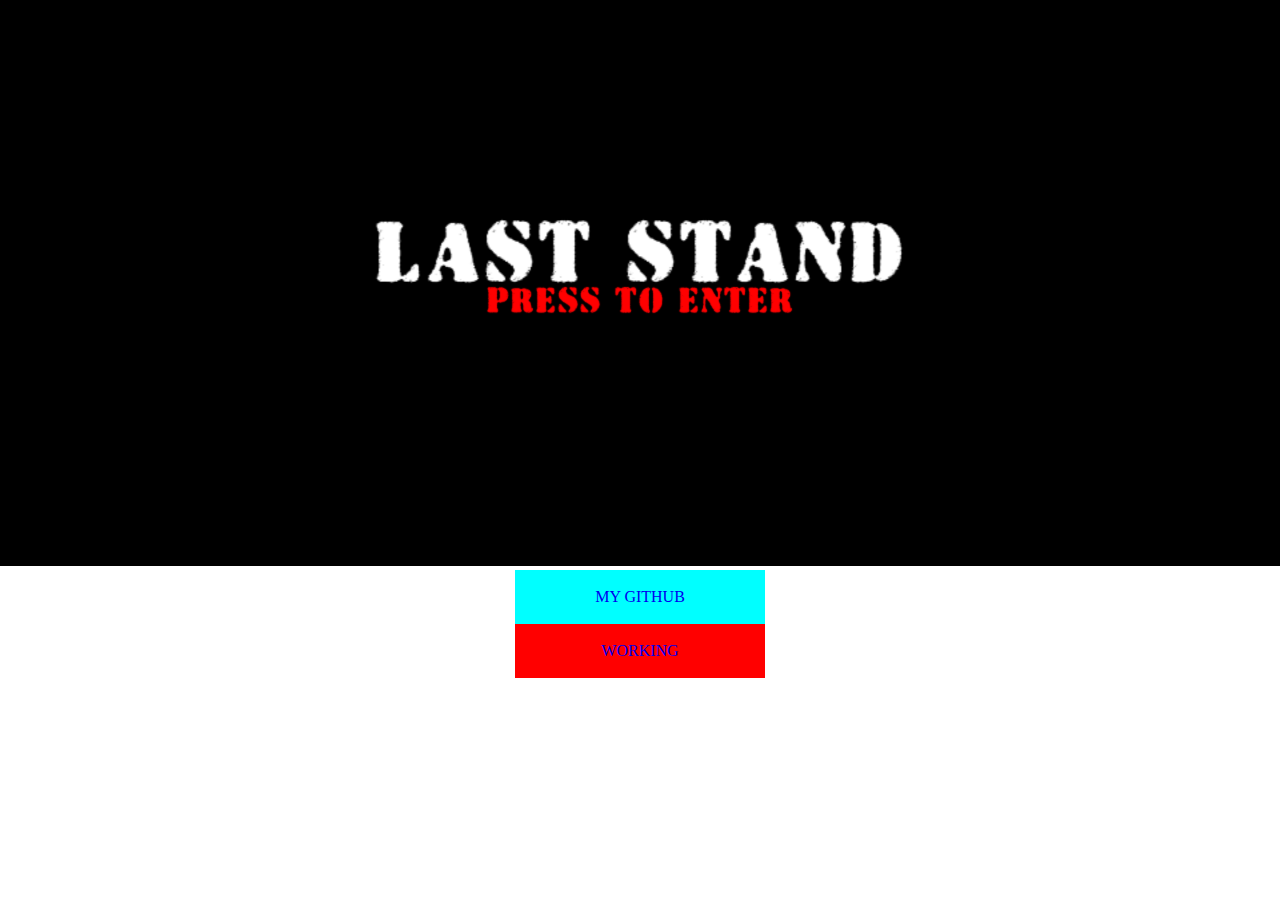
<file: htmls/index.html>
<!DOCTYPE html>
<html lang="ja">
    <head>
        <meta charset="utf-8">
        <meta name="viewport" content="wideth=device-width,initial-scale=1.0">
        <title>Tasuku Task</title>
        <link rel="stylesheet" href="../cssS/WebCreate.css">
        <link href="https://fonts.googleapis.com
        /css2?family=Alfa+Slab+One&display=swap" 
        rel="stylesheet">
    </head>
    <body>
        <div class="imageSize"><img src="../contents/FrontPhoto.png"></div>
        <div class="content"> <a href="https://github.com/tanku3080" target="button">My github</a></div>
        <div class="Game"> <a href="Games.html" target="button">Working</a></div>
    </body>
</html>
</file>
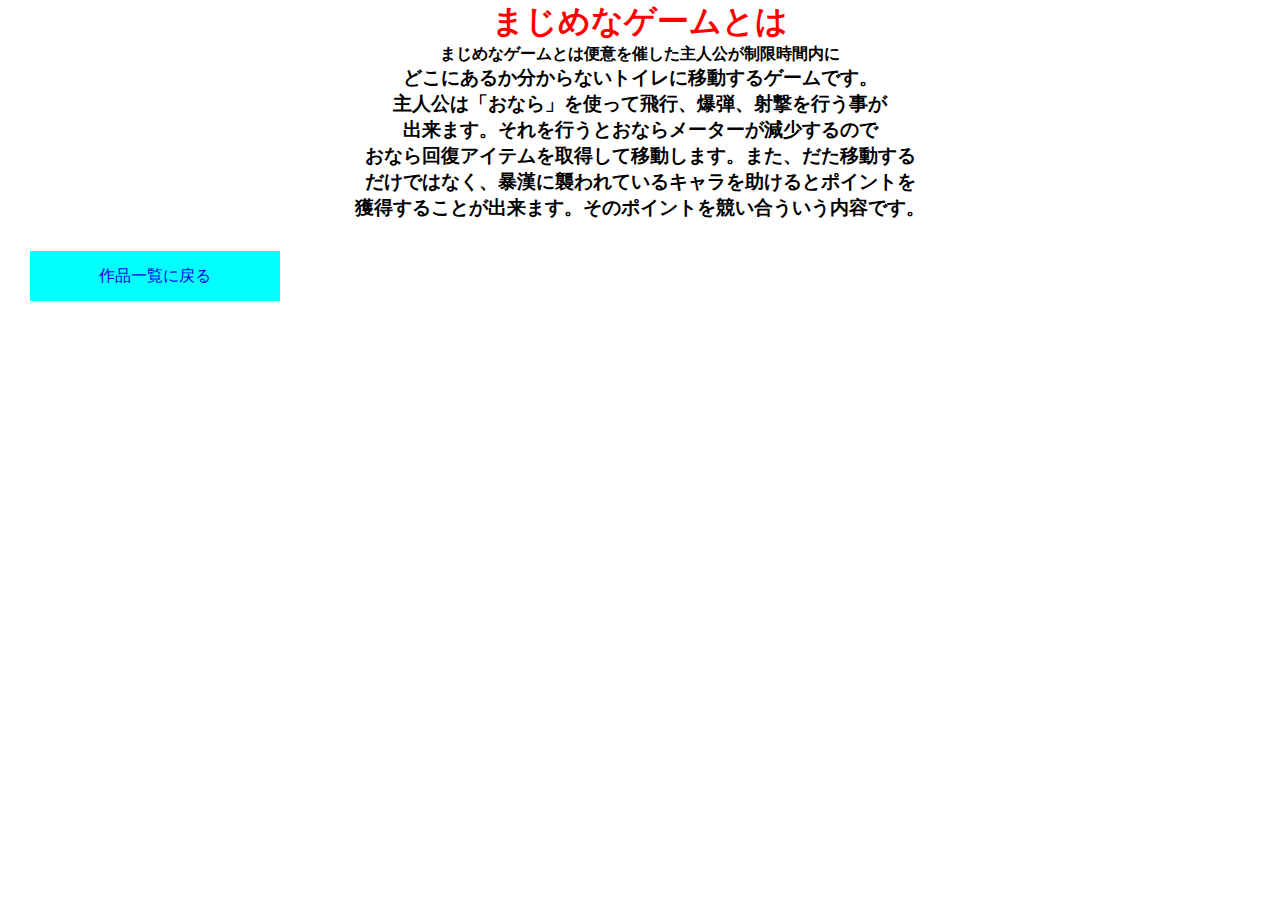
<file: htmls/BakaGame.html>
<!DOCTYPE html>
<html lang="ja">
    <head>
        <meta name="viewport" content="width=360,initial-scale=1">
        <title>まじめなゲーム</title>
        <link rel="stylesheet" href="../cssS/GameScene.css">
    </head>
    <body>
        <div class="textGroup">
            <div class="textSet"><h1>まじめなゲームとは</h1></div>

            <p><h4>まじめなゲームとは便意を催した主人公が制限時間内に</h4></p>
            <p><h3>どこにあるか分からないトイレに移動するゲームです。</h3></p>
            <p><h3>主人公は「おなら」を使って飛行、爆弾、射撃を行う事が</h3></p>
            <p><h3>出来ます。それを行うとおならメーターが減少するので</h3></p>
            <p><h3>おなら回復アイテムを取得して移動します。また、だた移動する</h3></p>
            <p><h3>だけではなく、暴漢に襲われているキャラを助けるとポイントを</h3></p>
            <p><h3>獲得することが出来ます。そのポイントを競い合ういう内容です。</h3></p>
            
                <div class="content"><a href="Games.html"target="button">作品一覧に戻る</a></div>
        </div>
    </body>
</html>
</file>
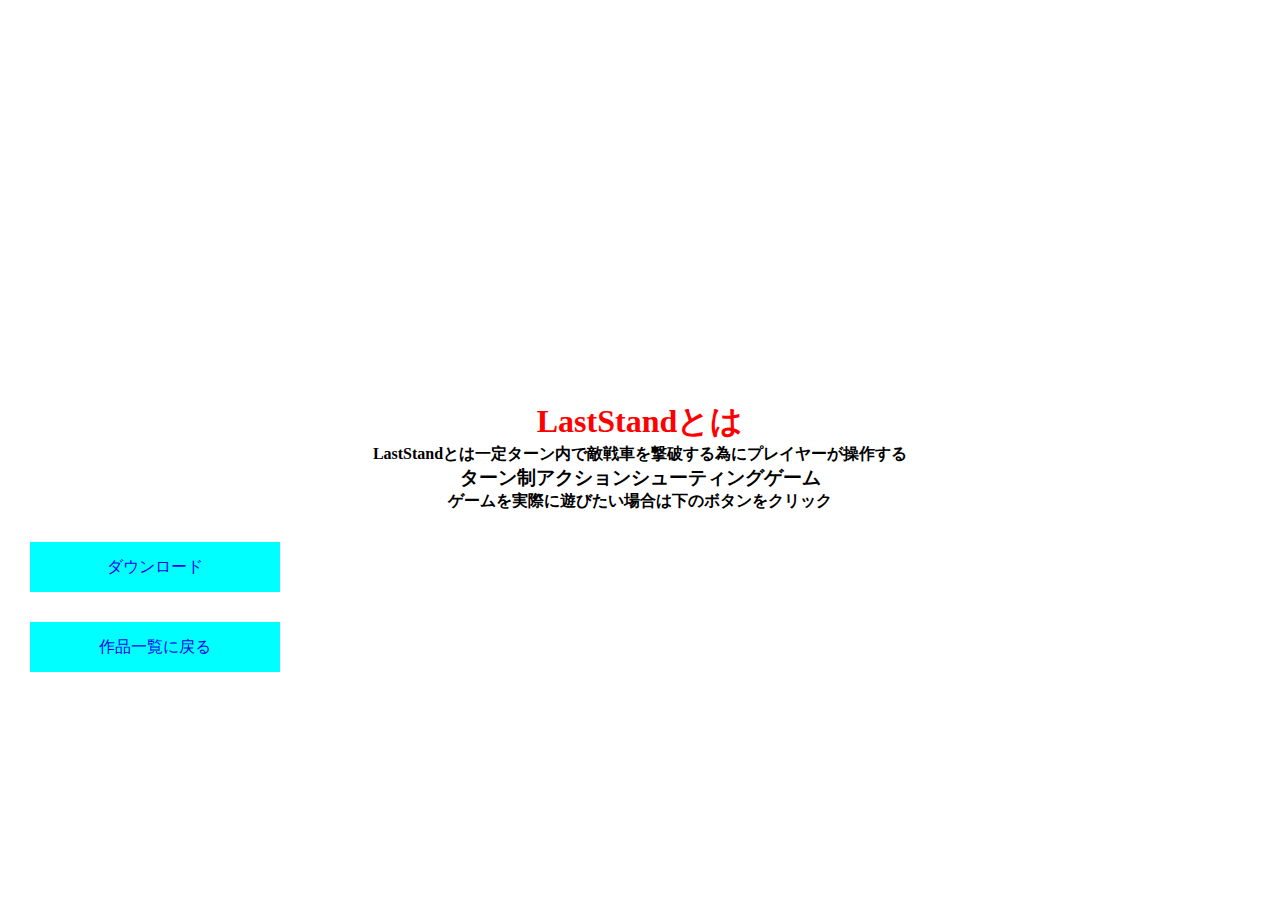
<file: htmls/LastStand.html>
<!DOCTYPE html>
<html lang="ja">
    <head>
        <meta name="viewport" content="width=360,initial-scale=1">
        <title>LastStand</title>
        <link rel="stylesheet" href="../cssS/GameScene.css">
    </head>
    <body>
        <div class="moviePlay">
            <iframe width="560" height="315" src="https://www.youtube.com/embed/ubOZjdc-pU4" title="YouTube video player" frameborder="0" 
            allow="accelerometer; autoplay; clipboard-write; encrypted-media; gyroscope; picture-in-picture" allowfullscreen></iframe>
        </div>
        <div class="textGroup">
            <div class="textSet"><h1>LastStandとは</h1></div>

            <p><h4>LastStandとは一定ターン内で敵戦車を撃破する為にプレイヤーが操作する</h4></p>
            <p><h3>ターン制アクションシューティングゲーム</h3></p>
            <p><h4>ゲームを実際に遊びたい場合は下のボタンをクリック</h4></p>

            <div class="content"><a href=
                "https://drive.google.com/file/d/1nTvV_6qlPZSJBCk_GGqOmbhwDuE7XRlk/view?usp=sharing"target="button">ダウンロード</a></div>
            
                <div class="content"><a href="Games.html"target="button">作品一覧に戻る</a></div>
        </div>
    </body>
</html>
</file>
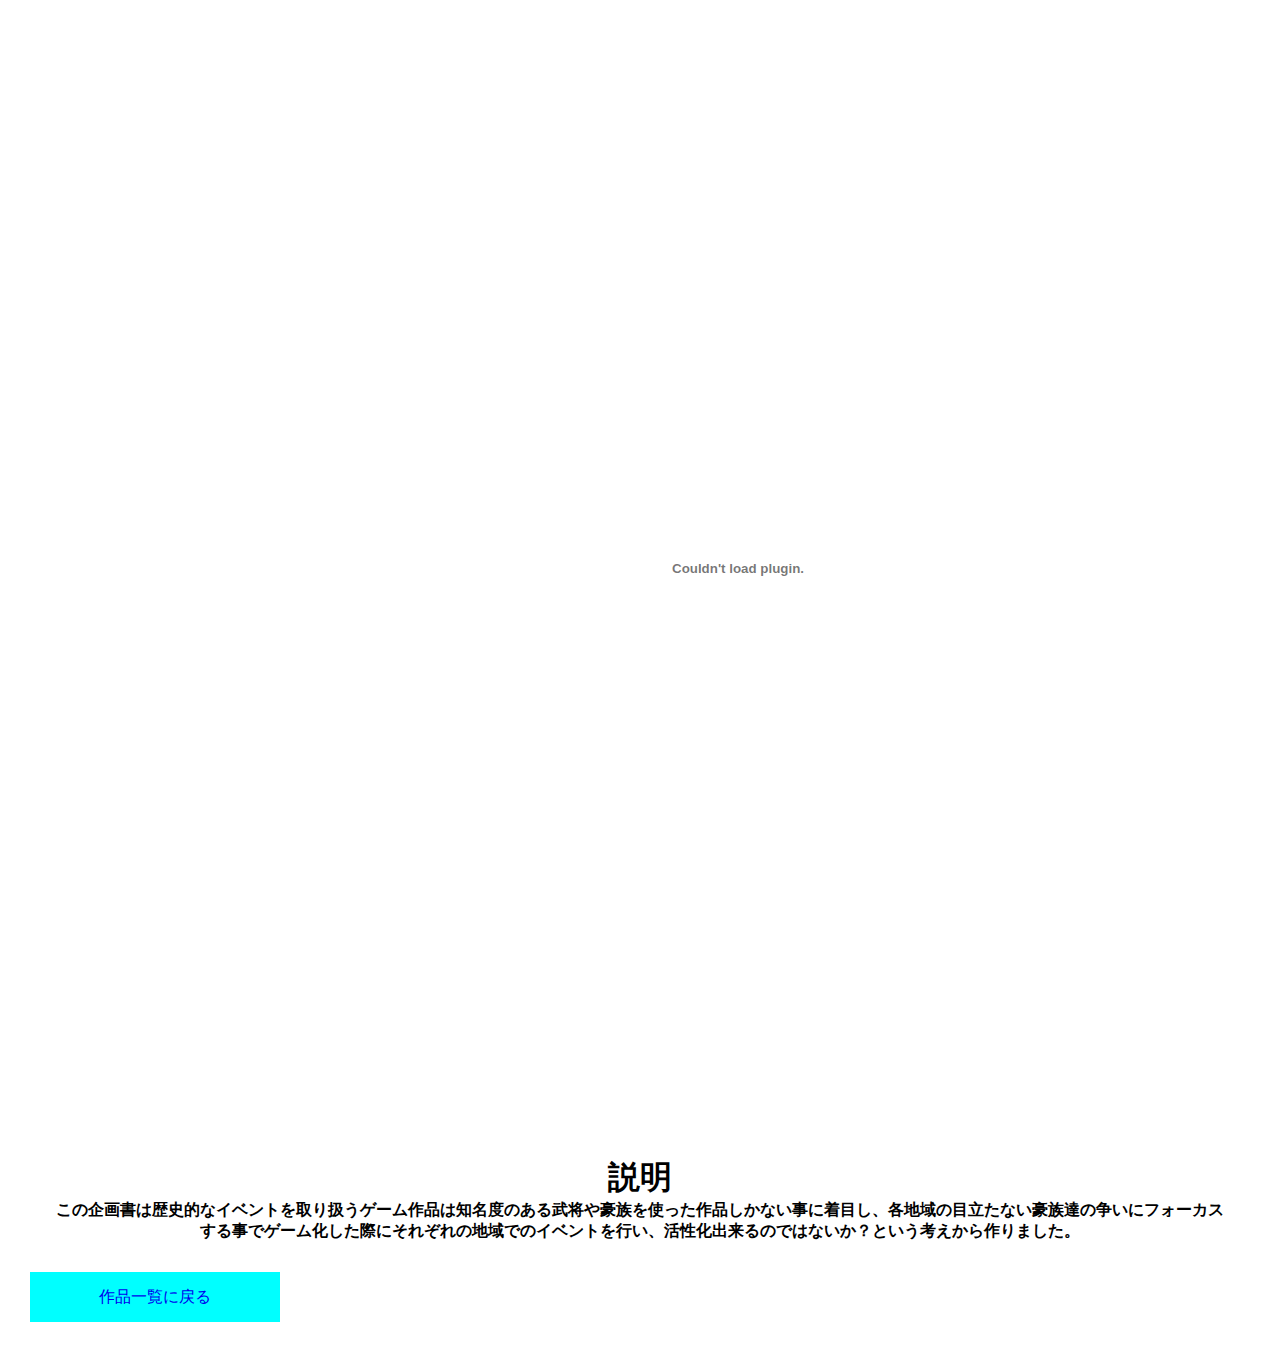
<file: htmls/LocalReader.html>
<!DOCTYPE html>
<html lang="ja">
    <head>
        <meta name="viewport" content="width=360,initial-scale=1">
        <title>LocalReader20191113</title>
        <link rel="stylesheet" href="../cssS/GameScene.css">
    </head>
    <body>
        <div class=pdfSetUp>
            <embed src="../contents/ローカルリーダ_20191113.pdf#view=fit">
        </div>
        <div class="textGroup">
            <p><head><h1>説明</h1></head></p>
            <p><h4>この企画書は歴史的なイベントを取り扱うゲーム作品は知名度のある武将や豪族を使った作品しかない事に着目し、各地域の目立たない豪族達の争いにフォーカス</h4></p>
            <p><h4>する事でゲーム化した際にそれぞれの地域でのイベントを行い、活性化出来るのではないか？という考えから作りました。</h4></p>

            <div class="content"><a href="Games.html"target="button">作品一覧に戻る</a></div>
        </div>

    </body>
</html>
</file>
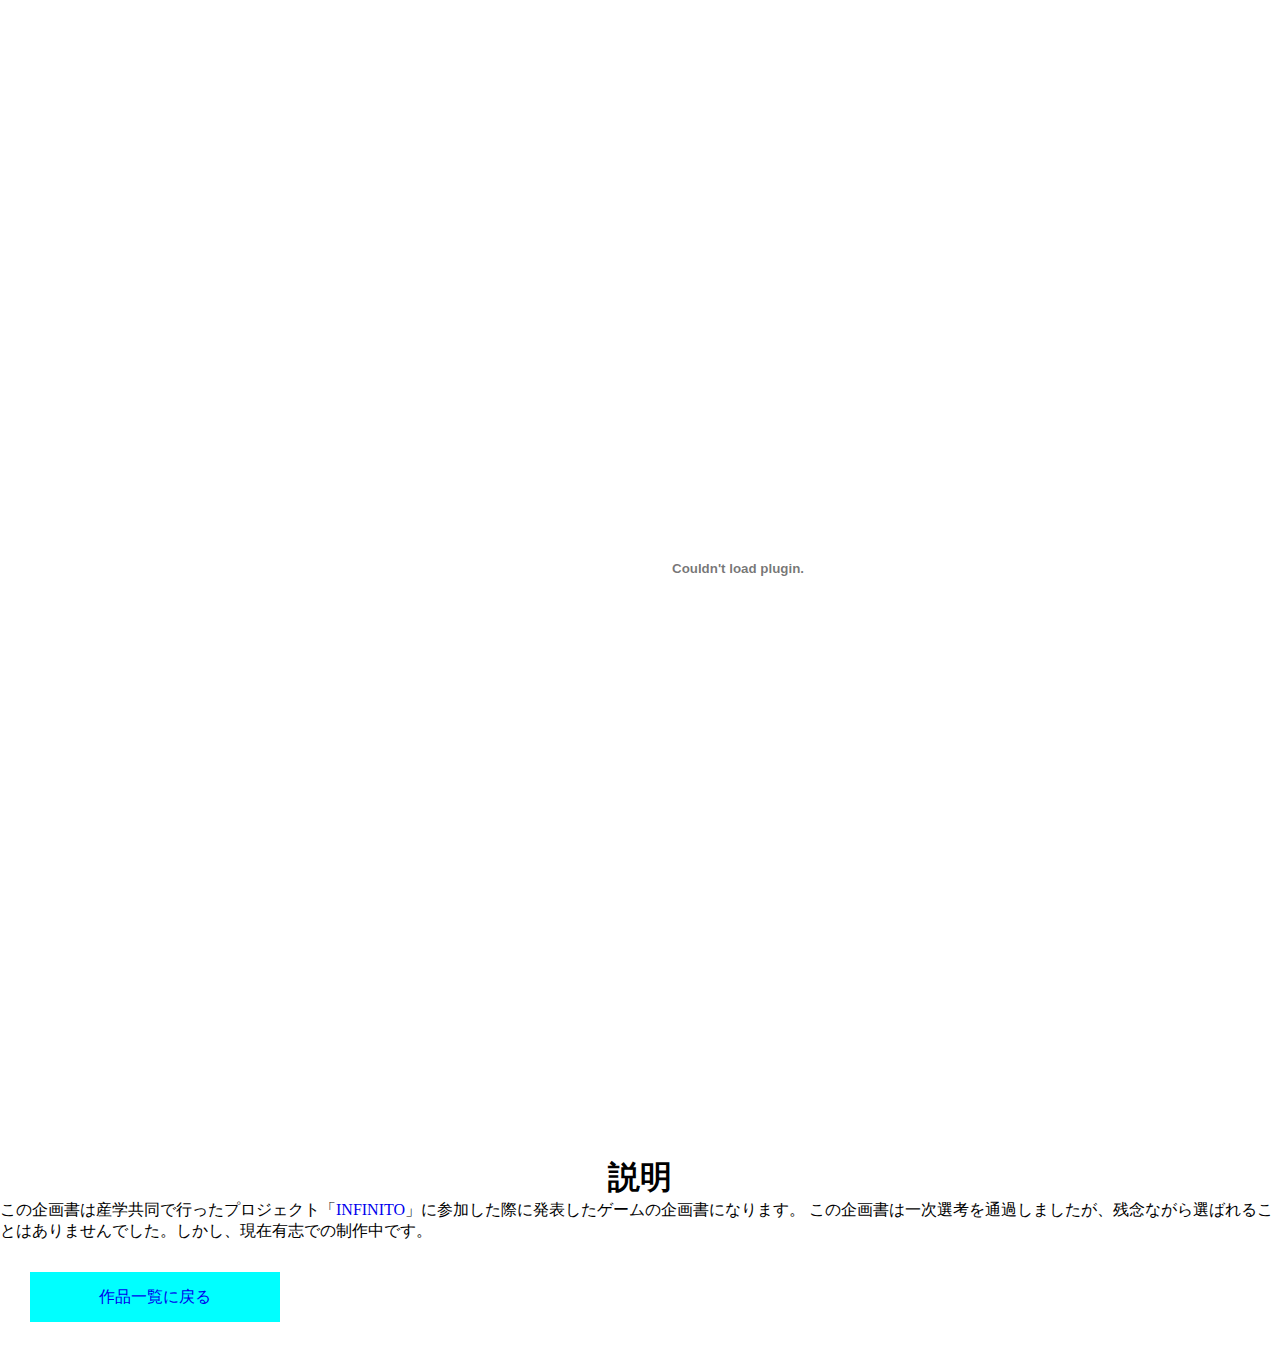
<file: htmls/MOVIE.html>
<!DOCTYPE html>
<html lang="ja">
    <head>
        <meta name="viewport" content="width=360,initial-scale=1">
        <title>MOVIE_20200125</title>
        <link rel="stylesheet" href="../cssS/GameScene.css">
    </head>
    <body>
        <div class=pdfSetUp>
            <embed src="../contents/MOVIE_20200125.pdf#view=fit">
        </div>
        <div class="textGroup">
            <p><head><h1>説明</h1></head></p>
            <p>この企画書は産学共同で行ったプロジェクト「<a href="https://www.youtube.com/watch?v=y1Klij6u7-Y">INFINITO</a>」に参加した際に発表したゲームの企画書になります。
            この企画書は一次選考を通過しましたが、残念ながら選ばれることはありませんでした。しかし、現在有志での制作中です。</p>
    
            <div class="content"><a href="Games.html"target="button">作品一覧に戻る</a></div>
        </div>
    </body>
</html>
</file>
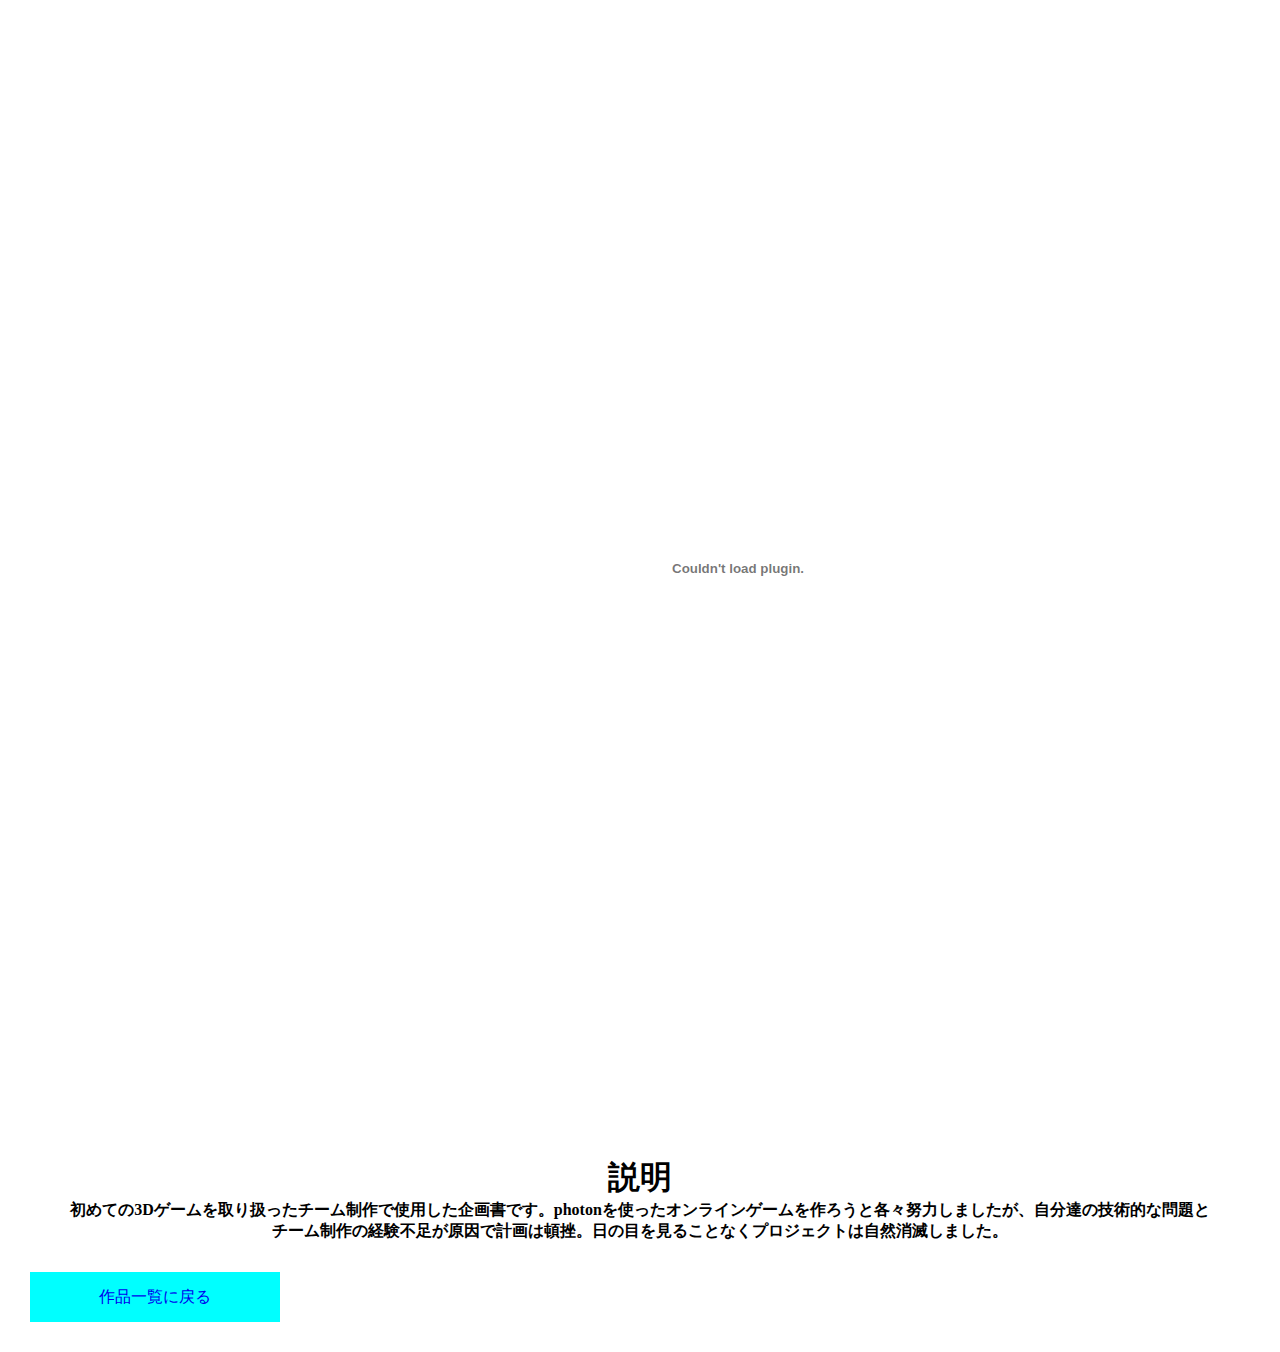
<file: htmls/RobotGame.html>
<!DOCTYPE html>
<html lang="ja">
    <head>
        <meta name="viewport" content="width=360,initial-scale=1">
        <title>Robot Game_20200808</title>
        <link rel="stylesheet" href="../cssS/GameScene.css">
    </head>
    <body>
        <div class=pdfSetUp>
            <embed src="../contents/Robot Game_20200808.pdf#view=fit">
        </div>
        <div class="textGroup">
            <p><head><h1>説明</h1></head></p>
            <p><h4>初めての3Dゲームを取り扱ったチーム制作で使用した企画書です。photonを使ったオンラインゲームを作ろうと各々努力しましたが、自分達の技術的な問題と</h4></p>
            <p><h4>チーム制作の経験不足が原因で計画は頓挫。日の目を見ることなくプロジェクトは自然消滅しました。</h4></p>
    
            <div class="content"><a href="Games.html"target="button">作品一覧に戻る</a></div>
        </div>
    </body>
</html>
</file>
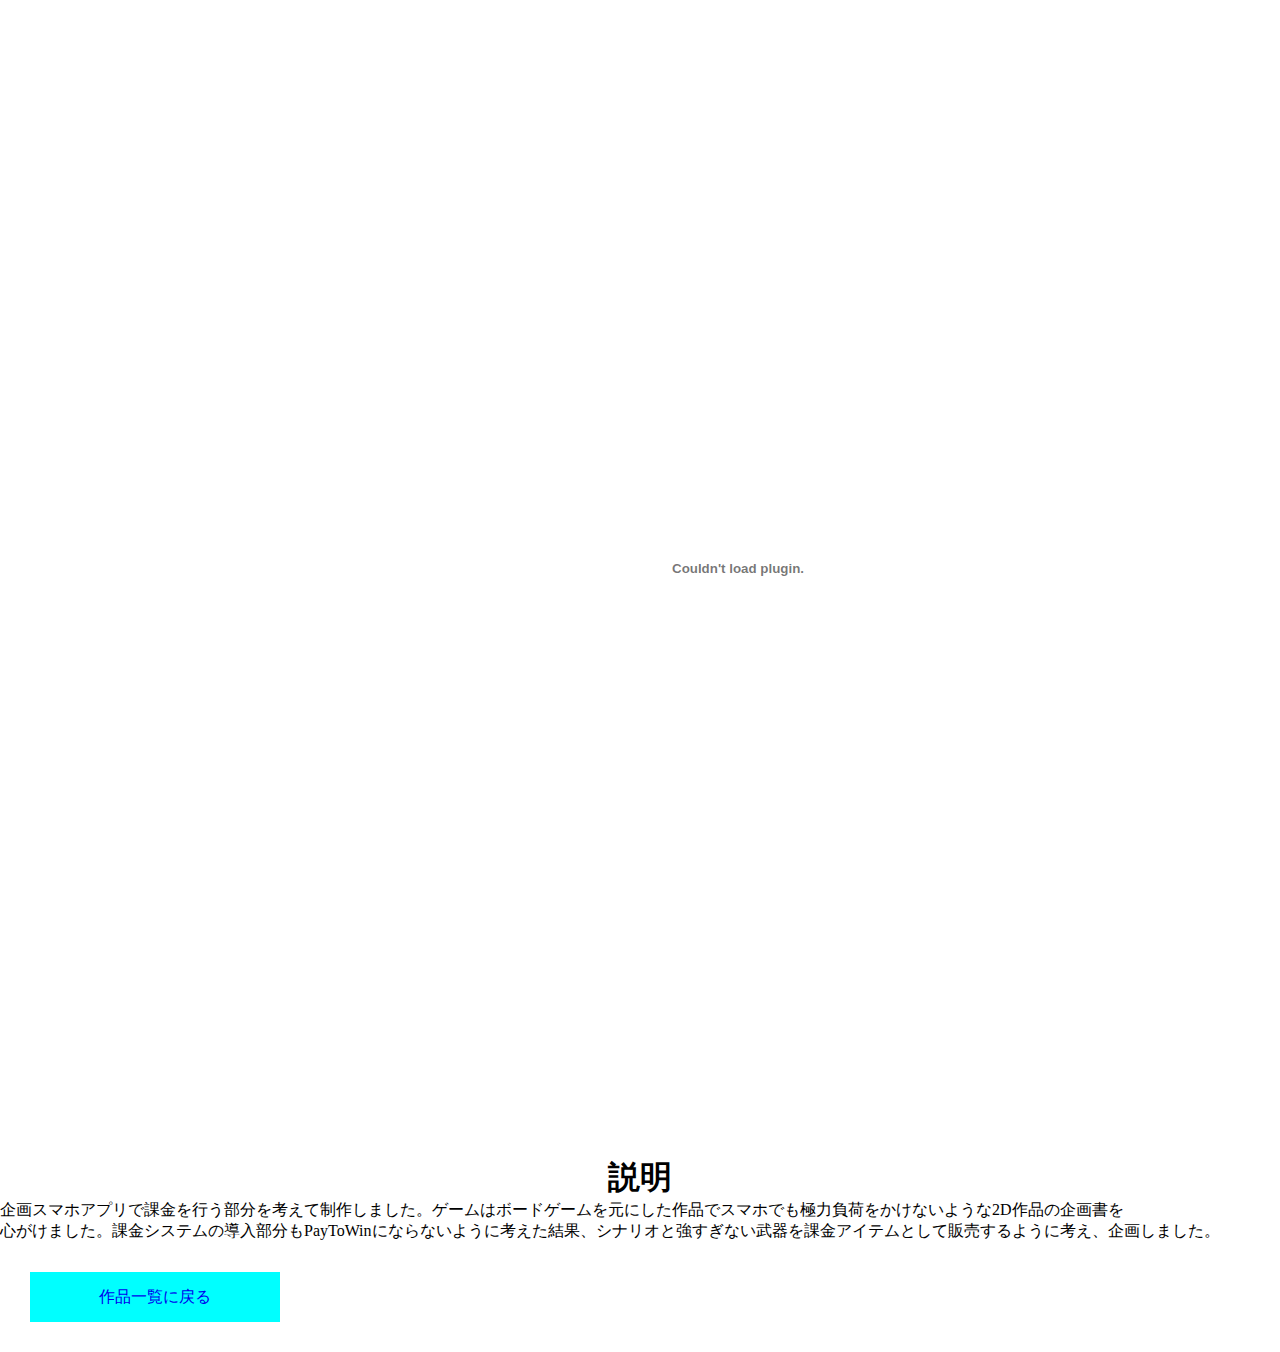
<file: htmls/SURVIVALGAME.html>
<!DOCTYPE html>
<html lang="ja">
    <head>
        <meta name="viewport" content="width=360,initial-scale=1">
        <title>SURVIVALGAME_20200210</title>
        <link rel="stylesheet" href="../cssS/GameScene.css">
    </head>
    <body>
        <div class=pdfSetUp>
            <embed src="../contents/SURVIVAL GAME_20200210.pdf#view=fit">
        </div>

        <p><head><h1>説明</h1></head></p>
        <p>企画スマホアプリで課金を行う部分を考えて制作しました。ゲームはボードゲームを元にした作品でスマホでも極力負荷をかけないような2D作品の企画書を</p>
        <p>心がけました。課金システムの導入部分もPayToWinにならないように考えた結果、シナリオと強すぎない武器を課金アイテムとして販売するように考え、企画しました。</p>

        <div class="content"><a href="Games.html"target="button">作品一覧に戻る</a></div>
    </body>
</html>
</file>
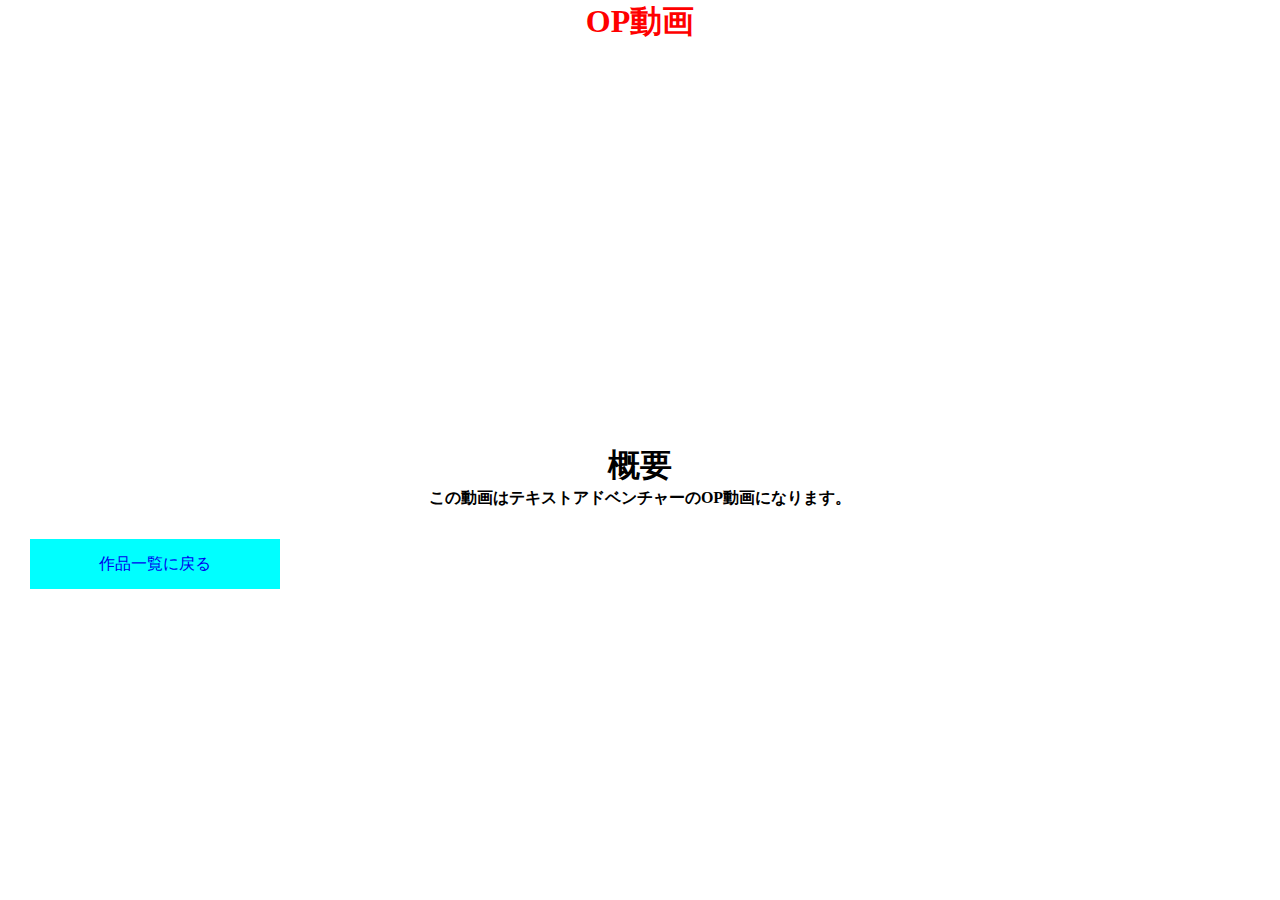
<file: htmls/TextAdventure.html>
<!DOCTYPE html>
<html lang="ja">
    <head>
        <meta name="viewport" content="width=360,initial-scale=1">
        <link rel="stylesheet" href="../cssS/GameScene.css">
    </head>
    <body>
        <div class="textGroup"><div class="textSet"><h1>OP動画</h1></div></div>
        <div class="moviePlay">
            <iframe src="https://www.youtube.com/embed/sVkgbvAaMRQ" title="YouTube video player" frameborder="0"
            allow="accelerometer; autoplay; clipboard-write; encrypted-media; gyroscope; picture-in-picture" allowfullscreen></iframe>
        </div>
        <div class="textGroup">
            <head><h1>概要</h1></head>
            <p><h4>この動画はテキストアドベンチャーのOP動画になります。</h4></p>
        </div>
        <div class="content"><a href="Games.html"target="button">作品一覧に戻る</a></div>
    </body>
</html>
</file>
<file: cssS/WebCreate.css>
* {
  margin: 0;
  padding: 0;
  font-family: Open Sans;
  text-decoration: none;
}

.textSet h1 {
  text-align: center;
  color: red;
}

.imageSize img {
  width: auto;
  height: auto;
  max-width: 100%;
  max-height: 100%;
}

.content a {
  margin: auto;
  display: block;
  text-align: center;
  width: 250px;
  line-height: 54px;
  background: cyan;
  text-transform: uppercase;
}
.content a:hover {
  background-color: yellow;
}
.Game a {
  margin: auto;
  display: block;
  text-align: center;
  width: 250px;
  line-height: 54px;
  background: red;
  text-transform: uppercase;
}
.Game a:hover {
  background-color: yellow;
}
</file>
<file: cssS/GameScene.css>
* {
  margin: 0;
  padding: 0;
  font-family: Open Sans;
  text-decoration: none;
}
.textSet h1 {
  text-align: center;
  color: red;
}

.textGroup h4,
h3,
h1 {
  text-align: center;
}

.imageSet img {
  width: auto;
  height: auto;
  max-width: 100%;
  max-height: 100%;
}
.pdfSetUp {
  position: relative;
  width: 100%;
  padding: 75% 0 0 0;
  margin: 98px;
}
.pdfSetUp embed {
  position: absolute;
  top: 0;
  left: 0;
  width: 100%;
  height: 98%;
}
.moviePlay iframe {
  display: block;
  margin: auto;
  width: 80%;
  height: 400px;
  max-width: 100%;
}

.content a {
  margin: 30px;
  display: block;
  text-align: center;
  width: 250px;
  line-height: 50px;
  background: cyan;
  text-transform: uppercase;
  display: flex;
  justify-content: center;
}
.content a:hover {
  background-color: darkred;
}

.table {
  width: 100%;
  table-layout: auto;
}

@media screen and (max-width: 375px) {
  .table {
    width: auto;
    height: auto;
    table-layout: fixed;
  }
}
</file>
